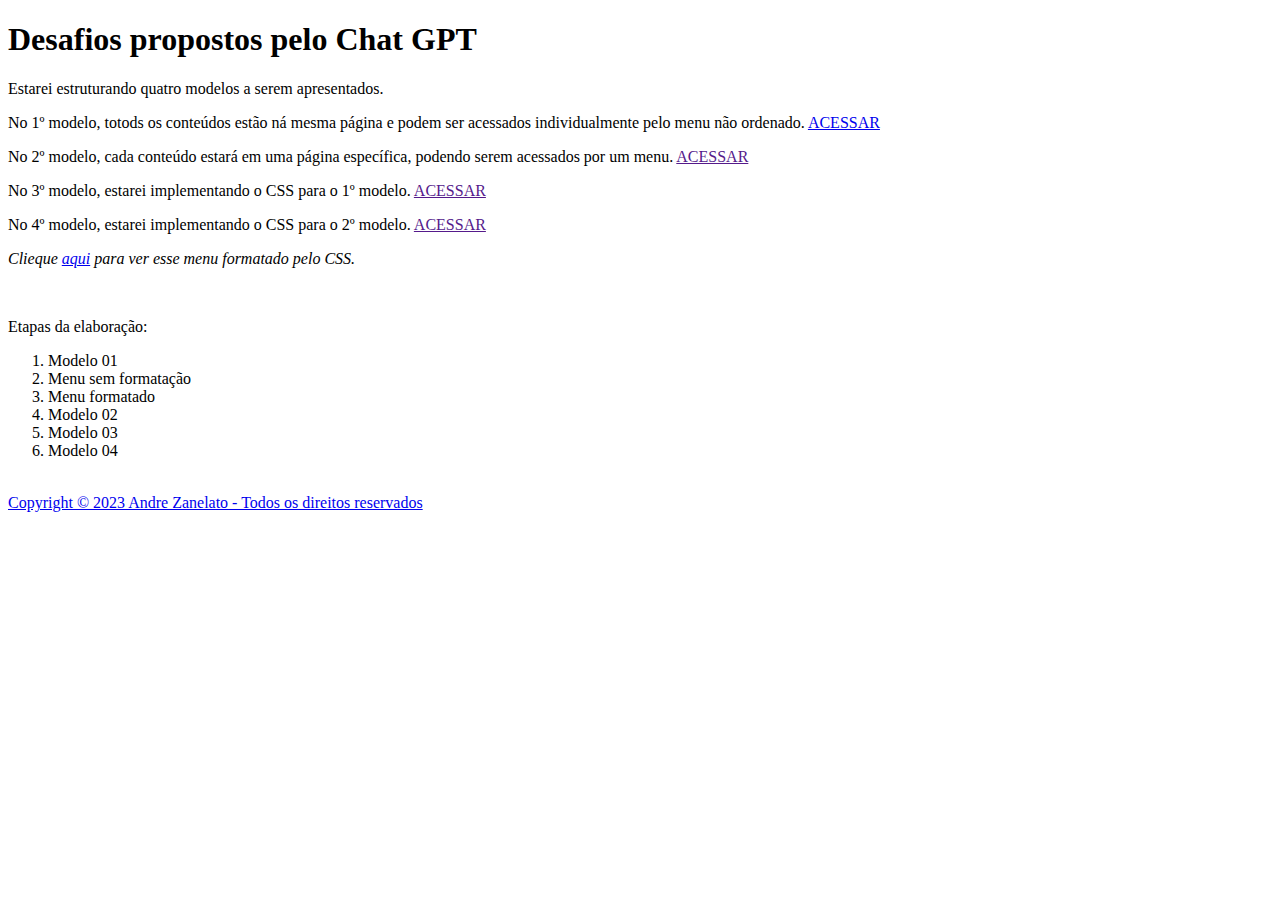
<file: Desafios/chatGPT/basico/index.html>
<!DOCTYPE html>
<html>
<head>
	<meta charset="utf-8">
	<meta name="viewport" content="width=device-width, initial-scale=1">
	<title></title>
</head>
<body>
	<header>
	<h1>Desafios propostos pelo Chat GPT</h1>
	<p>Estarei estruturando quatro modelos a serem apresentados.</p>
	<p>No 1º modelo, totods os conteúdos estão ná mesma página e podem ser acessados individualmente pelo menu não ordenado. <a href="./01.html">ACESSAR</a></p>
	<p>No 2º modelo, cada conteúdo estará em uma página específica, podendo serem acessados por um menu. <a href="">ACESSAR</a></p>
	<p>No 3º modelo, estarei implementando o CSS para o 1º modelo. <a href="">ACESSAR</a></p>
	<p>No 4º modelo, estarei implementando o CSS para o 2º modelo. <a href="">ACESSAR</a></p>
	<p><i>Clieque <a href="./index_css.html">aqui</a> para ver esse menu formatado pelo CSS.</i></p>
	</header>

	<br>

	<!-- colocar em uma lista oculta -->
	<p>Etapas da elaboração:</p>
	<ol>
	<li>Modelo 01</li>
	<li>Menu sem formatação</li>
	<li>Menu formatado</li>
	<li>Modelo 02</li>
	<li>Modelo 03</li>
	<li>Modelo 04</li>
	</ol>

	<br>
	<footer>
		<a href="#">Copyright © 2023 Andre Zanelato - Todos os direitos reservados</a>
	</footer>

</body>
</html>
</file>
